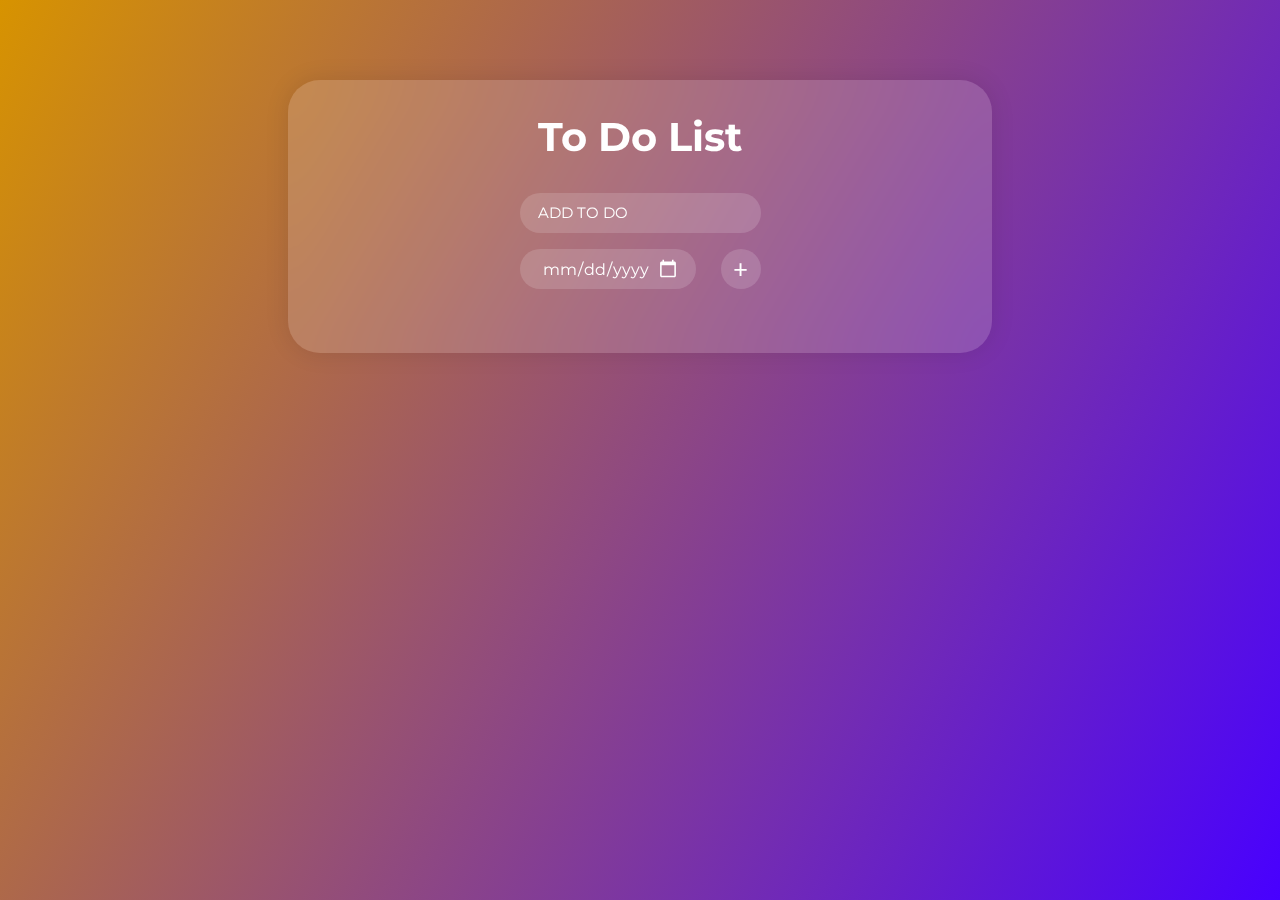
<file: task2/index.html>
<!DOCTYPE html>
<html lang="en">
<head>
    <link rel="stylesheet" href="style.css">
    <meta charset="UTF-8">
    <link rel="stylesheet" href="https://cdnjs.cloudflare.com/ajax/libs/font-awesome/6.5.2/css/all.min.css" integrity="sha512-SnH5WK+bZxgPHs44uWIX+LLJAJ9/2PkPKZ5QiAj6Ta86w+fsb2TkcmfRyVX3pBnMFcV7oQPJkl9QevSCWr3W6A==" crossorigin="anonymous" referrerpolicy="no-referrer" />
    <meta name="viewport" content="width=device-width, initial-scale=1.0">
    <title>TO-DO-APP</title>
</head>
<body>
    <div class="main">
        <div class="cont">
            <div class="header">
                <h1>To Do List</h1>
                <div class="work-inp">
                    <div class="task-inp">
                        <input class="task-inp-1" type="text" id="task-inp"><span class="placeholder">ADD TO DO</span>
                        <div class="task-inp-2">
                            <input type="date" name="date" id="date">
                            <input type="button" value="+" id="add-btn" onclick="addTask()">    
                        </div>
                    </div>
                </div>
            </div>
            <div class="list-items" id="list-items">
    
            </div>
        </div>
    </div>
    <script src="script.js"></script>
</body>
</html>
</file>
<file: task2/style.css>
@import url('https://fonts.googleapis.com/css2?family=Montserrat:ital,wght@0,100..900;1,100..900&display=swap');

*{
    margin: 0;
    padding: 0;
}

body{
    display: flex;
    justify-content: center;
    height: 49.4vw;
    background: linear-gradient(120deg, rgb(215, 147, 0), rgb(72, 0, 255));
    background-attachment: fixed;
}


.cont{
    margin-top: 5rem;
    background-color: rgba(255, 255, 255, 0.15);
    display: flex;
    flex-direction: column;
    justify-content: center;
    text-align: center;
    width: 50vw;
    height: auto;
    padding: 2rem;
    border-radius: 2rem;
    backdrop-filter: blur(20px);
    box-shadow: 0 0 25px rgba(0, 0, 0, 0.1);
    color: white;
    font-family: Montserrat;

}

.cont h1{
    font-size: 2.5rem;
}

.work-inp{
    display: flex;
    justify-content: center;
    margin: 2rem;
}

.task-inp-1{
    height: 2.5rem;
    width: auto;
    border-radius: 1.25rem;
    border: none;
    background: rgba(255, 255, 255, 0.15);
    padding-left: 1rem;
    padding-right: 3rem;
    color: white;
    outline: none;
}

.task-inp{
    display: flex;
    position: relative;
    flex-direction: column;
    justify-content: center;
}

.placeholder{
    position: absolute;
    top: 10px;
    left: 18px;
    transition: 0.3s;
    font-size: 15px;
    font-weight: 400;
    pointer-events: none;
}


.task-inp-1:focus{
    background-color: rgba(255, 255, 255, 0.2);
    box-shadow: 0 0 5px rgba(255, 255, 255, 0.2);

}

.task-inp-1:focus + .placeholder{
    top: -15px;
    color: white;
    padding: 2px;
    border-radius: 6px;
    font-size: 10px;
}

.task-inp-2{
    display: flex;
    justify-content: space-between;
    margin-top: 1rem;
}

.task-inp input[type=date]{
    font-family: Montserrat;
    height: 2.5rem;
    width: 9rem;
    padding-left: 1rem;
    padding-right: 1rem;
    border-radius: 1.25rem;
    background: rgba(255, 255, 255, 0.15);
    border: none;
    color: white;
    outline: none;
    text-align: center;
    font-size: 16px;
}

.task-inp input[type=date]:focus{
    background-color: rgba(255, 255, 255, 0.2);
    box-shadow: 0 0 5px rgba(255, 255, 255, 0.2);

}

.task-inp input[type=date]::-webkit-calendar-picker-indicator{
    filter: invert();
    cursor: pointer;
    font-size: 20px;
}

.work-inp input[type=button]{
    width: 2.5rem;
    height: 2.5rem;
    border-radius: 50%;
    border: none;
    background: rgba(255, 255, 255, 0.15);
    color: white;
    font-size: 25px;
    font-weight: 500;
    cursor: pointer;
}

.work-inp input[type=button]:hover{
    background-color: rgba(255, 255, 255, 0.2);
    box-shadow: 0 0 5px rgba(255, 255, 255, 0.2);
}

.tasks{
    height: 2rem;
    width: auto;
    color: white;
    font-size: 1.25rem;
    border-radius: 2rem;
    display: flex;
    justify-content: space-between;
    background-color: rgba(255, 255, 255, 0.15);
    margin-bottom: 1rem;
    padding: 0.5rem;
    margin-left: 5rem;
    margin-right: 5rem;
}

.tasks:hover{
    background-color: rgba(255, 255, 255, 0.2);
    box-shadow: 0 0 5px rgba(255, 255, 255, 0.2);
}

.task-tab{
    display: flex;
}
.task-tab-1{
    display: flex;
}

.task-text{
    margin-top: 4px;
    margin-left: 1rem;
    font-size: 20px;
    font-weight: 300;
}

.task-due{
    margin-top: 4px;
    margin-right: 1rem;
    font-size: 20px;
    font-weight: 300;

}


.btn{
    box-sizing: border-box;
    background-color: transparent;
    height: 32px;
    width: 32px;
    border-radius: 1rem;
    color: white;
    border: 3px solid white;
    font-size: 24px;
    font-weight: 400;
    cursor: pointer;
}

.check{
    padding-top: 0.35rem;
    font-size: 1rem;
}

.checked{
    font-size: 2rem;
}

::-webkit-validation-bubble-message{
    background-color: red;
}
</file>
